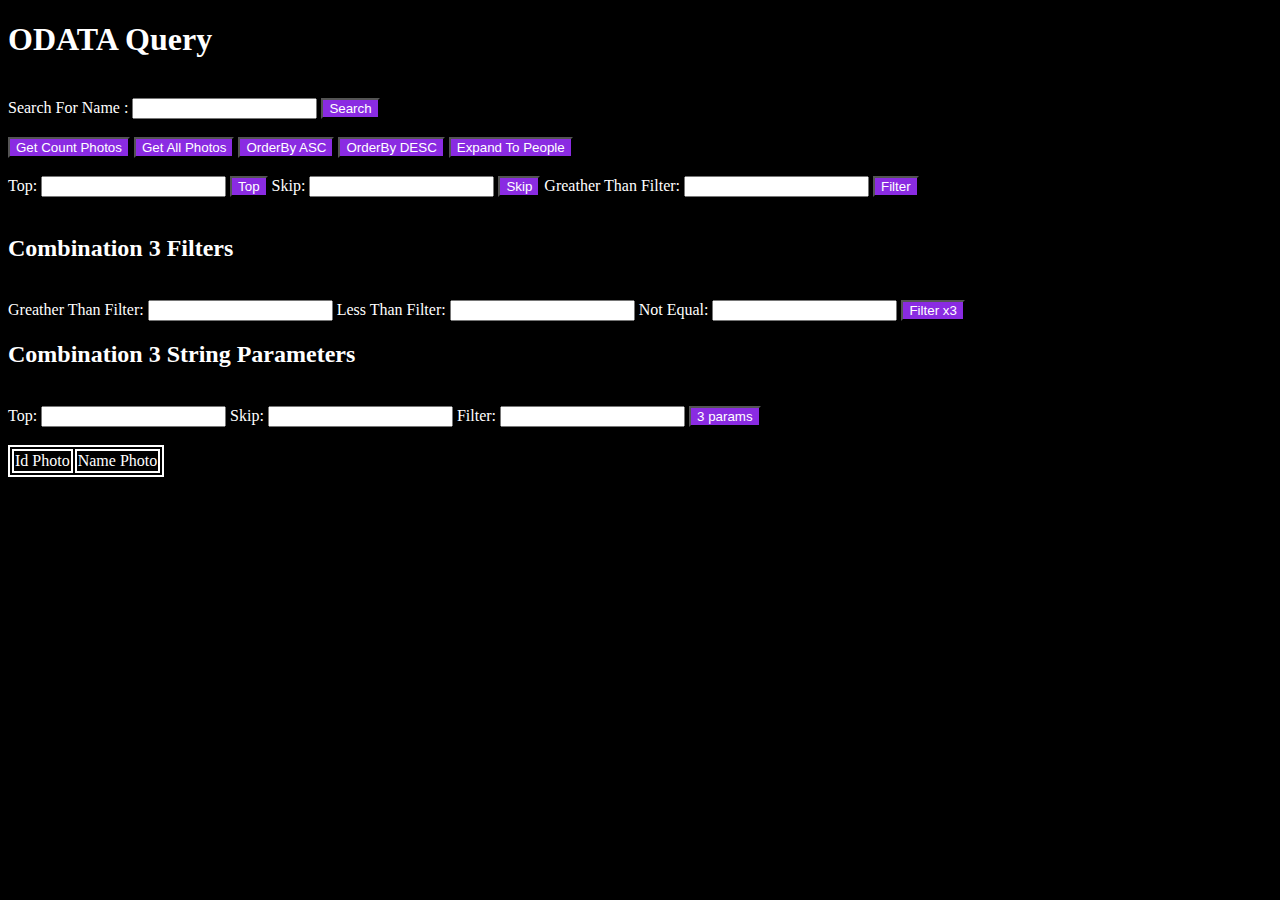
<file: ODATA/index.html>
<!DOCTYPE html>

<head>
    <meta charset="utf-8">
    <meta http-equiv="X-UA-Compatible" content="IE=edge">
    <title> ODATA - Yauhen Kurlovich </title>
    <link rel="stylesheet" href="styles/index.css">
</head>

<body>

    <h1>ODATA Query</h1> <br>
    Search For Name : <input type="text" id="nf">
    <button id="Search"> Search </button>
    <br>
    <br>

    <button id="count"> Get Count Photos </button>
    <button id="selectAll"> Get All Photos </button>
    <button id="orderASC"> OrderBy ASC </button>
    <button id="orderDESC"> OrderBy DESC </button>
    <button id="expand"> Expand To People </button>
    <br>
    <br>
    Top: <input type="text" id="topCount">
    <button id="getTop"> Top </button>
    Skip: <input type="text" id="skipCount">
    <button id="getSkip"> Skip </button>
    Greather Than Filter: <input type="text" id="gt">
    <button id="getFilter"> Filter </button>
    <br>
    <br>
    <h2> Combination 3 Filters </h2> <br>
    Greather Than Filter: <input type="text" id="ge">
    Less Than Filter: <input type="text" id="le">
    Not Equal: <input type="text" id="ne">
    <button id="Filterx3"> Filter x3 </button>
    <br>
    <h2> Combination 3 String Parameters </h2> <br>
    Top: <input type="text" id="t">
    Skip: <input type="text" id="s">
    Filter: <input type="text" id="f">
    <button id="Paramsx3"> 3 params </button>
    <br>
    <br>
    <table>
        <thead>
            <tr>
                <td>Id Photo</td>
                <td>Name Photo</td>
            </tr>
        </thead>
        <tbody id="tableBody">

        </tbody>
    </table>

    <script src="https://cdnjs.cloudflare.com/ajax/libs/jquery/3.3.1/jquery.min.js"></script>
    <script src="scripts/index.js" async defer></script>
</body>

</html>
</file>
<file: ODATA/styles/index.css>
body{
    background-color: black;
    color:white;
}

table,td{
    border-style: solid;
    border-color:white;
    border-width: 2px;
}

button{
    background-color: blueviolet;
    color:white;
}
</file>
